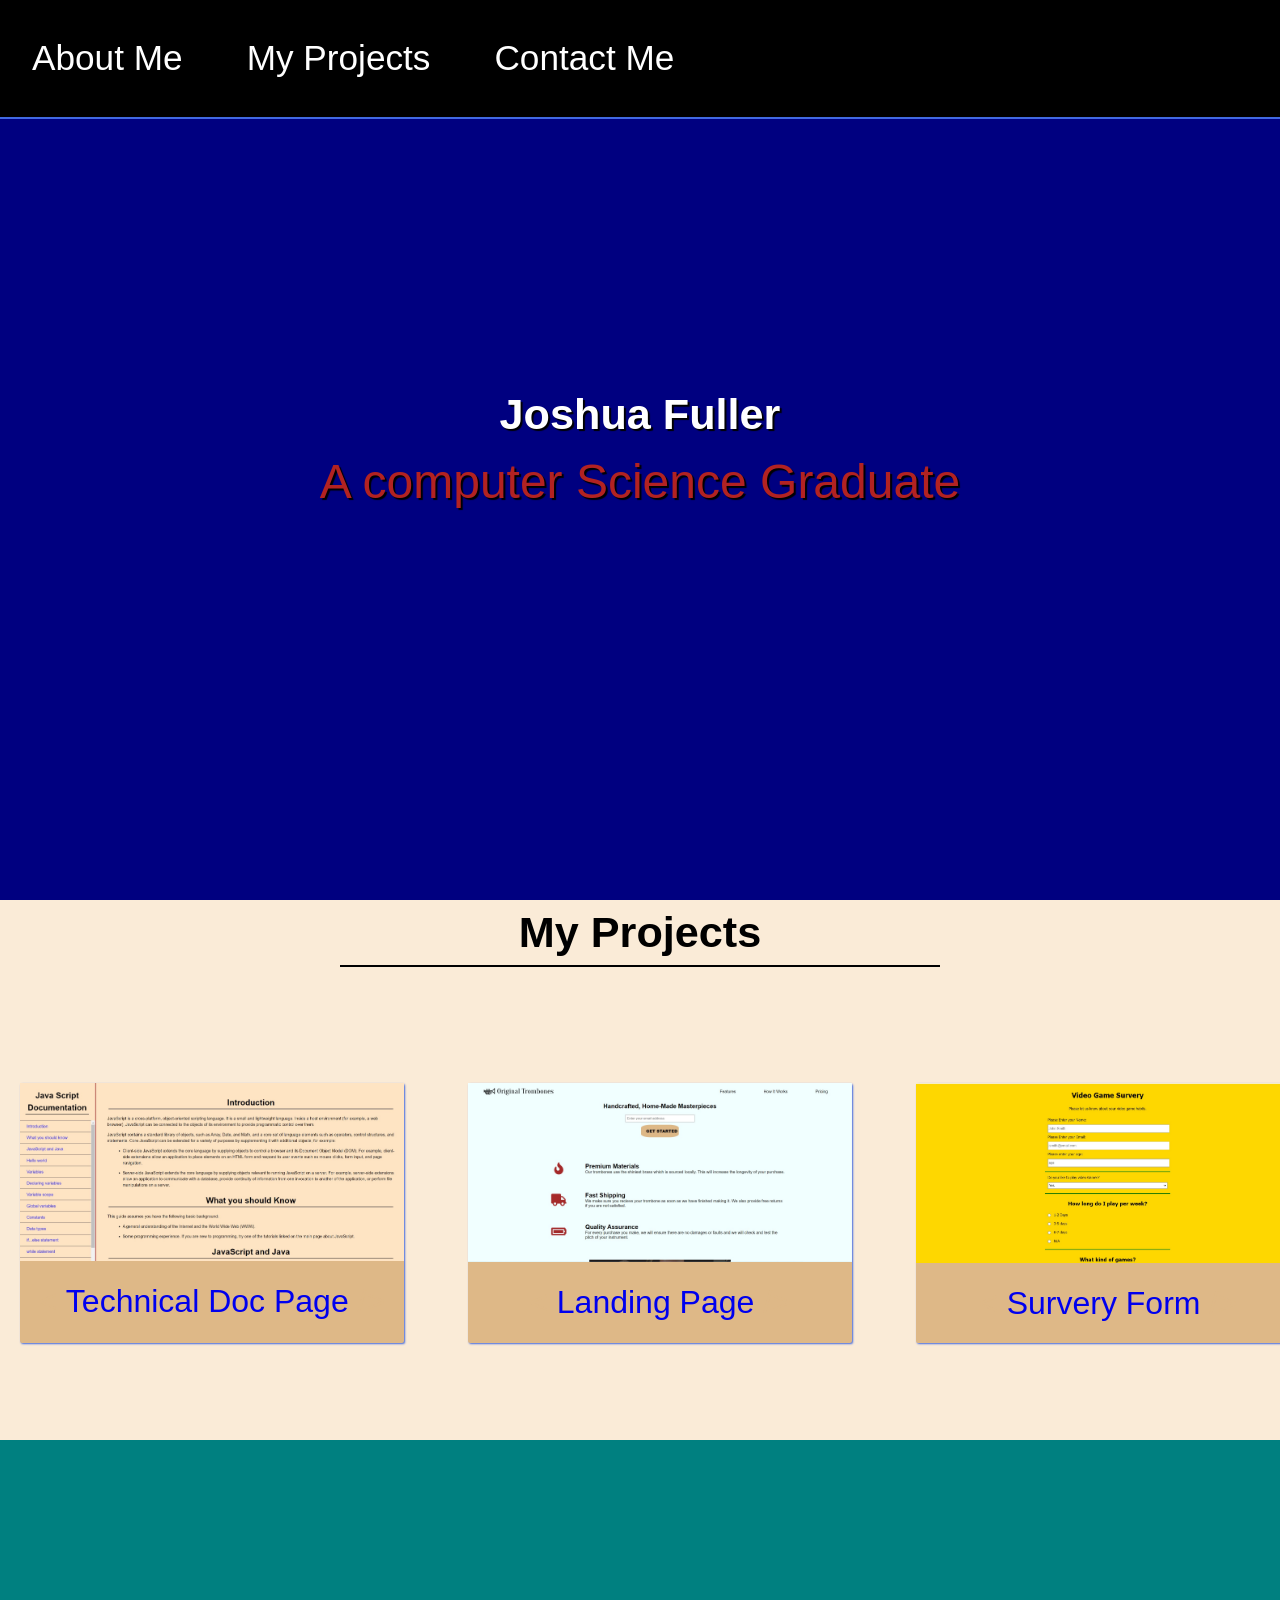
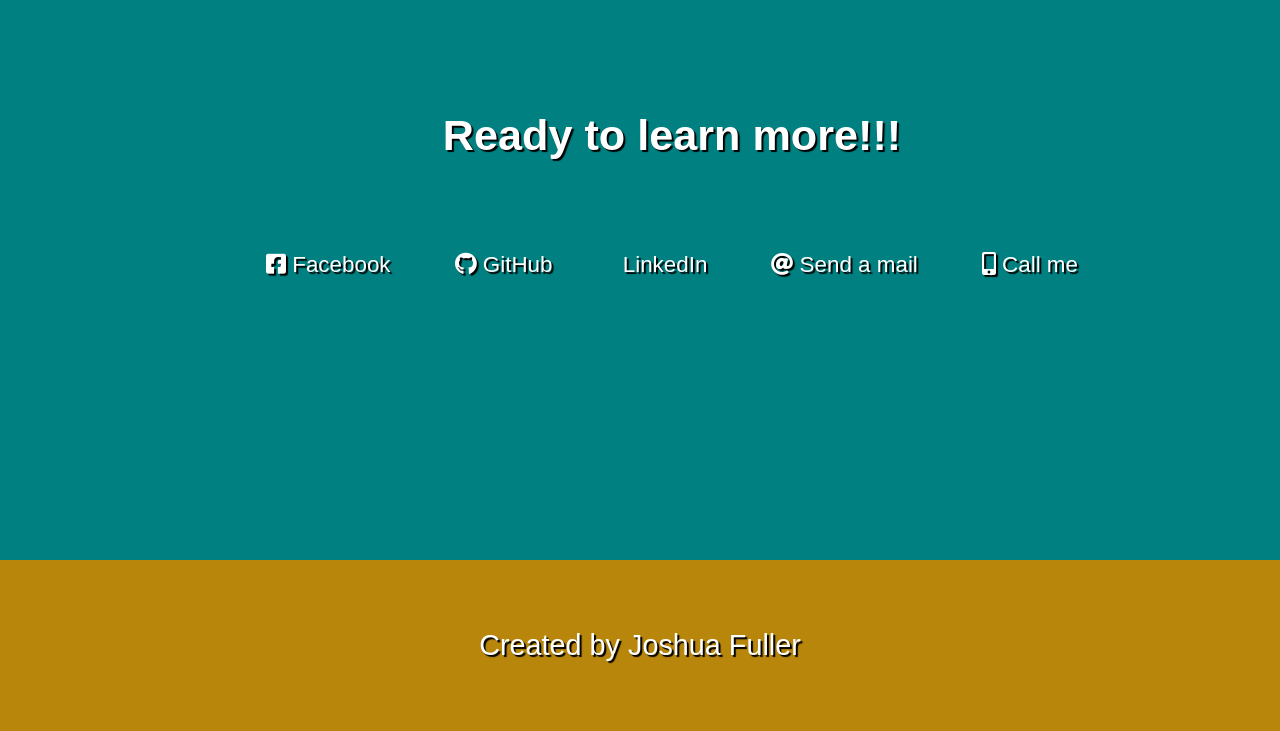
<file: index.html>
<!DOCTYPE html>

<html lang="en">
    <head>
        <meta charset="UTF-8">
        <meta name="viewport" content="width=device-width, initial-scale=1.0">
        <link rel="stylesheet" href="styles.css">
        <link
      rel="stylesheet"
      href="https://use.fontawesome.com/releases/v5.8.2/css/all.css"
      integrity="sha384-oS3vJWv+0UjzBfQzYUhtDYW+Pj2yciDJxpsK1OYPAYjqT085Qq/1cq5FLXAZQ7Ay"
      crossorigin="anonymous"
    />
    <link
      href="https://fonts.googleapis.com/css?family=Poppins:200i,300,400&display=swap"
      rel="stylesheet"
    />
    <link
      href="https://fonts.googleapis.com/css?family=Raleway:700&display=swap"
      rel="stylesheet"
    />
        <title>My Portfolio</title>
    </head>

    <body>

        <header>
        <!--START NAV-->

        <nav id="navbar" class="nav">
            <ul class="nav-list">
                <li>
                    <a href="#welcome">About Me</a>
                </li>
                <li>
                    <a href="#projects">My Projects</a>
                </li>
                <li>
                    <a href="#contact">Contact Me</a>
                </li>
            </ul>
        </nav>

        <!--END NAV-->
        </header>


        <section class="welcome-section" id="welcome">
            <h1>Joshua Fuller</h1>
            <p>A computer Science Graduate</p>
        </section> 

        <section class="projects-section" id="projects">
            <h2 class="projects-section-header">My Projects</h2>

            <div class="projects-grid">
                <a href="https://github.com/JoshCFuller/projects.git"
                target="_blank"
                class="project project-tile">
                <img class="project-image" src="Images\techdoc.jpg" alt="project">
                <p class="project-title">
                    <span class="code">&lt;</span>
                    Technical Doc Page
                    <span class="code">&#47;&gt;</span>
                </p>
                </a>

                <a href="https://github.com/JoshCFuller/projects.git"
                target="_blank"
                class="project project-tile">
                <img class="project-image" src="Images\landingpage.jpg" alt="project">
                <p class="project-title">
                    <span class="code">&lt;</span>
                    Landing Page
                    <span class="code">&#47;&gt;</span>
                </p>
                </a>

                <a href="https://github.com/JoshCFuller/projects.git"
                target="_blank"
                class="project project-tile">
                <img class="project-image" src="Images\survery-form.jpg" alt="project">
                <p class="project-title">
                    <span class="code">&lt;</span>
                    Survery Form
                    <span class="code">&#47;&gt;</span>
                </p>
                </a>

            </div>
        </section>

        <section id="contact" class="contact-section">
            <div class="contact-section-header">
              <h2>Ready to learn more!!!</h2>
              <p></p>
            </div>
            <div class="contact-links">
              <a
                href="https://facebook.com/freecodecamp"
                target="_blank"
                class="btn contact-details"
                ><i class="fab fa-facebook-square"></i> Facebook</a
              >
              <a
                id="profile-link"
                href="https://github.com/freecodecamp"
                target="_blank"
                class="btn contact-details"
                ><i class="fab fa-github"></i> GitHub</a
              >
              <a
                href="https://twitter.com/freecodecamp"
                target="_blank"
                class="btn contact-details"
                ><i class="fab fa-linkedIn"></i> LinkedIn</a
              >
              <a href="/cdn-cgi/l/email-protection#a4c1dcc5c9d4c8c1e4c1dcc5c9d4c8c18ac7cbc9" class="btn contact-details"><i class="fas fa-at"></i> Send a mail</a
              >
              <a href="tel:555-555-5555" class="btn contact-details"
                ><i class="fas fa-mobile-alt"></i> Call me</a
              >
            </div>
          </section>

          <footer>
            <p>
               Created by Joshua Fuller 
            </p>
          </footer>

    </body>
</html>
</file>
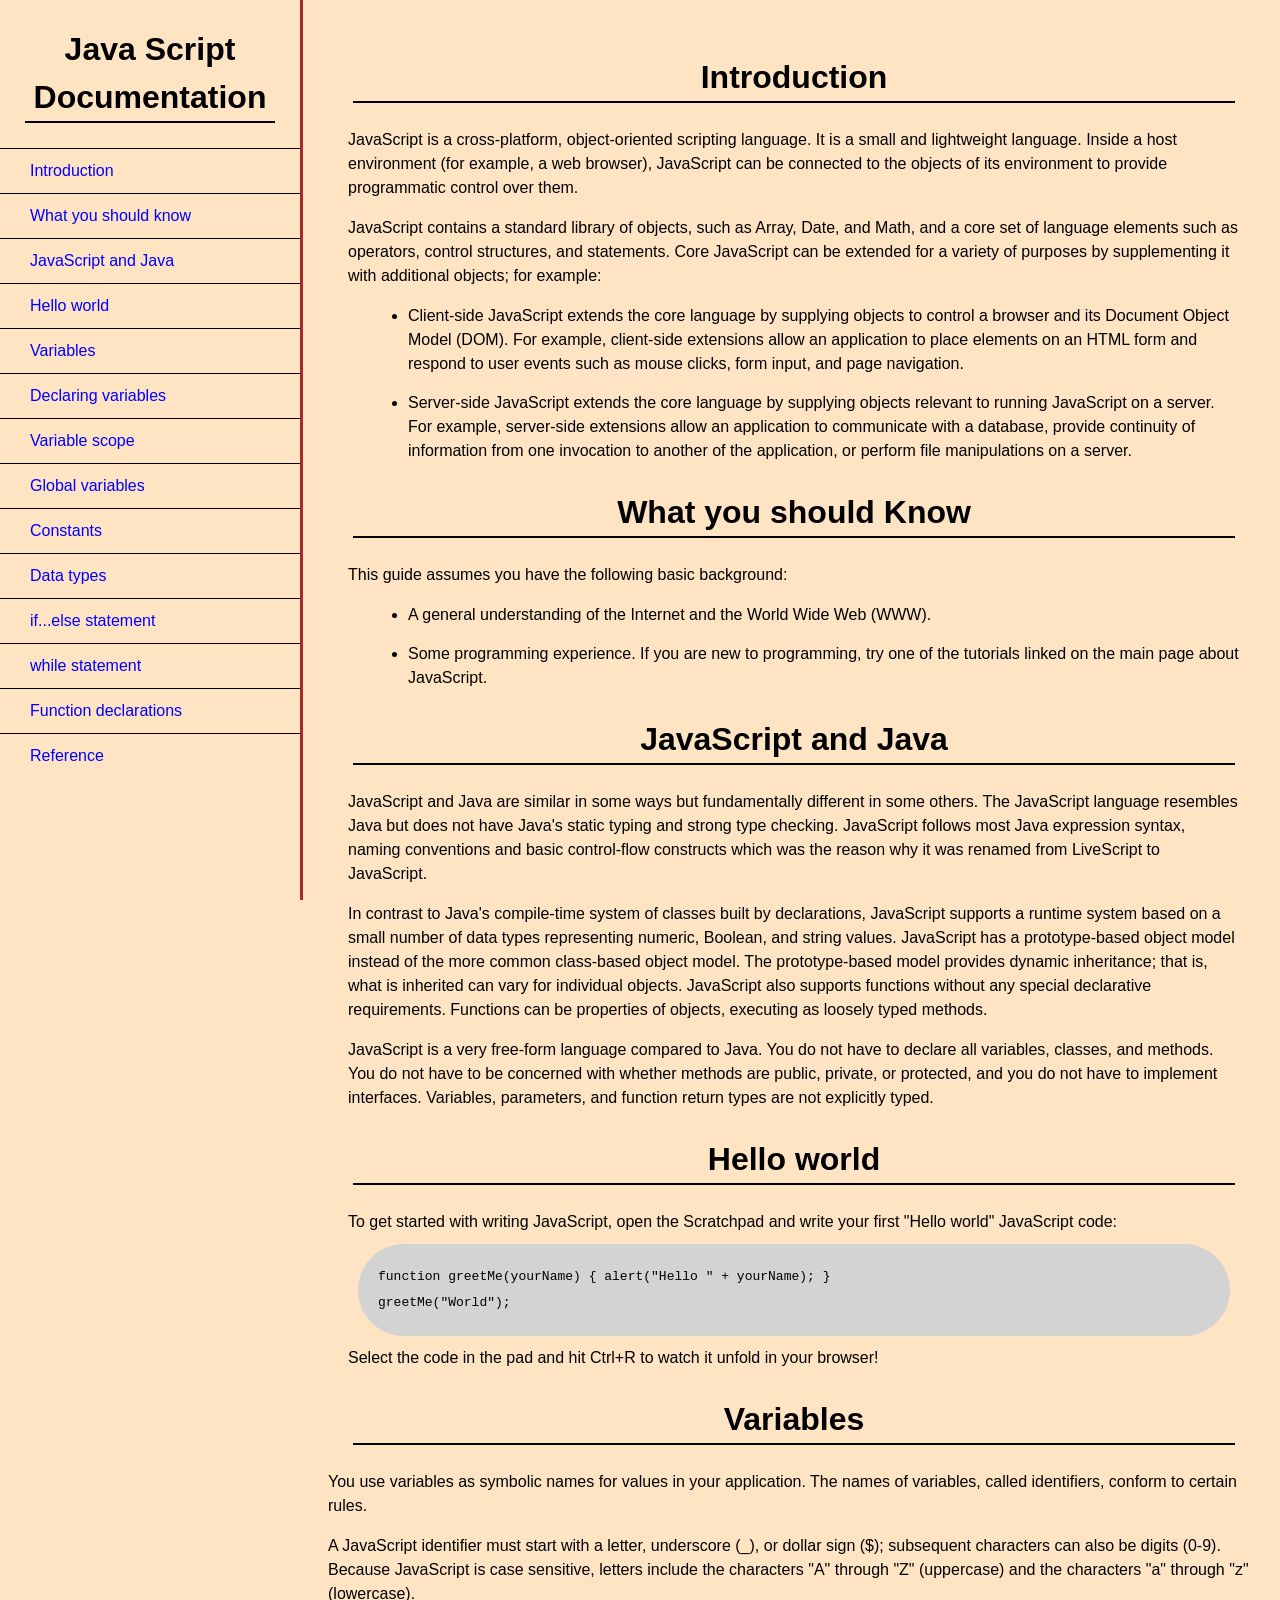
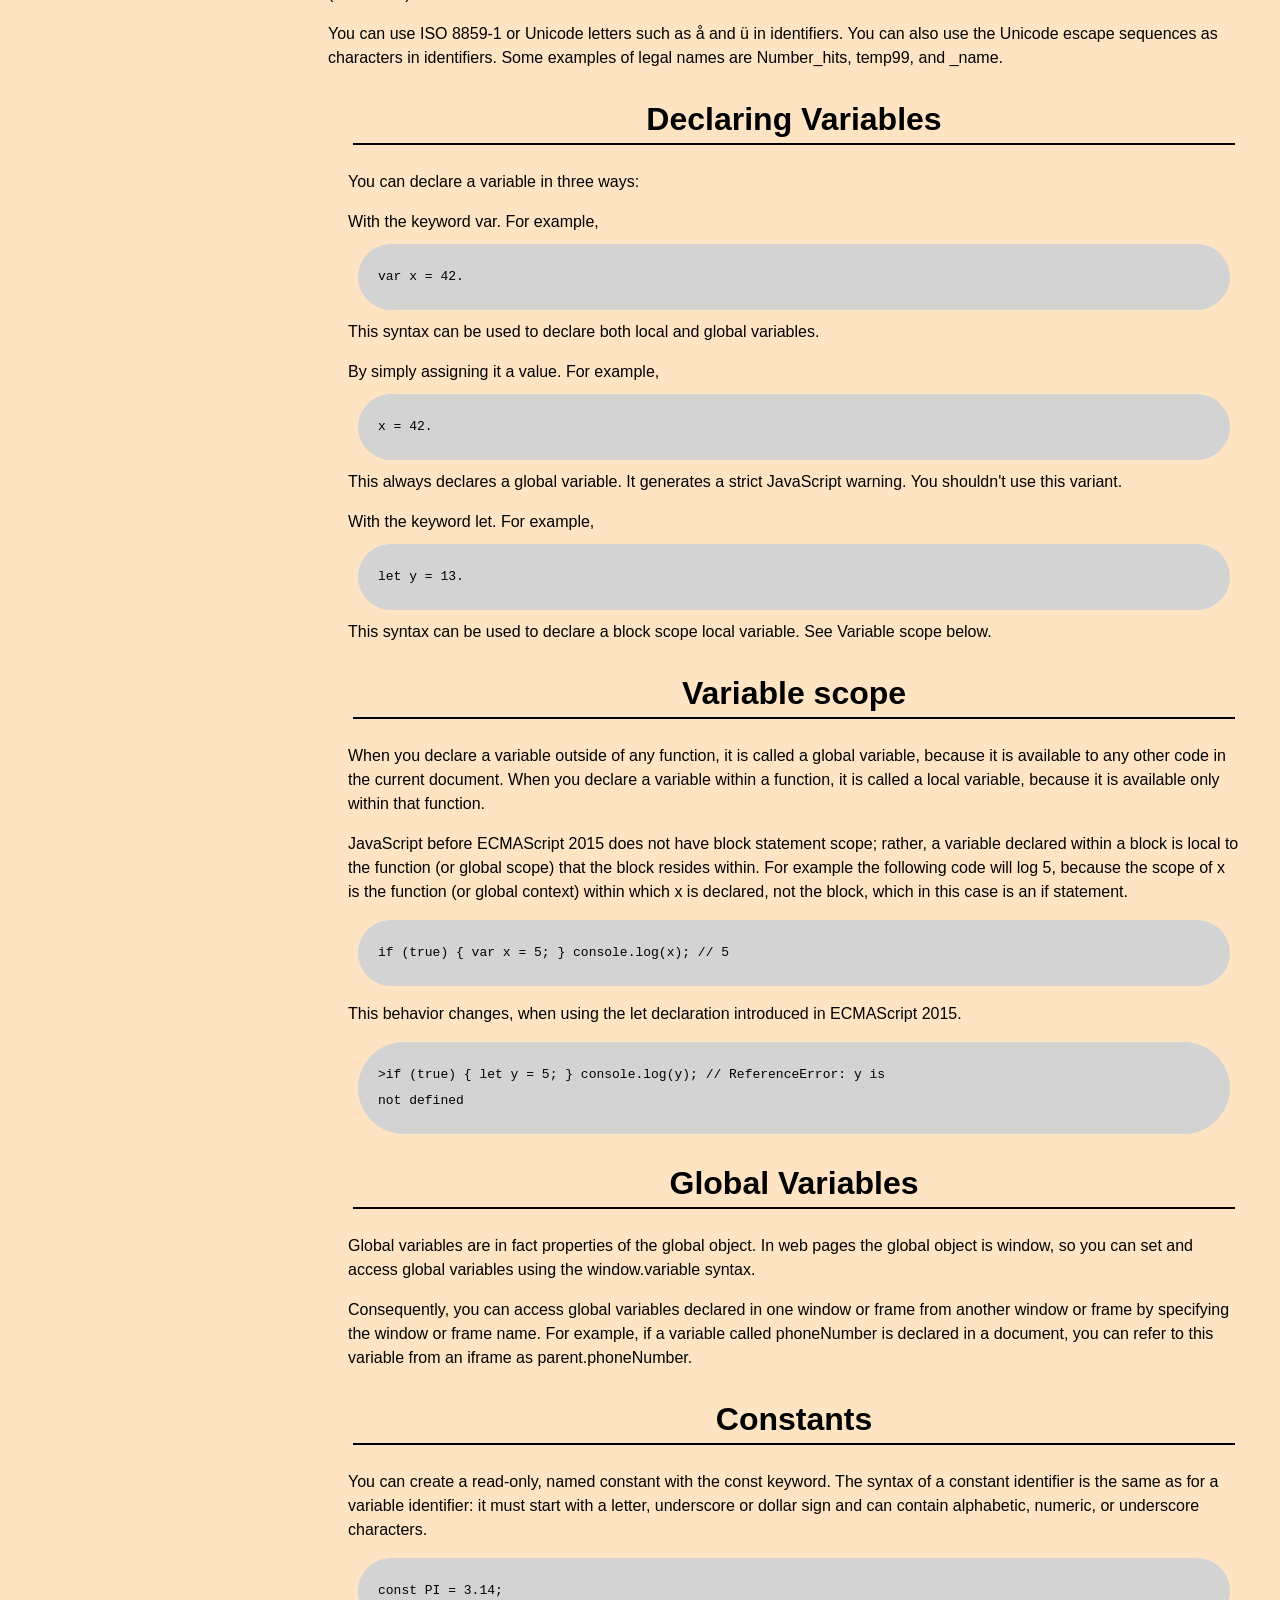
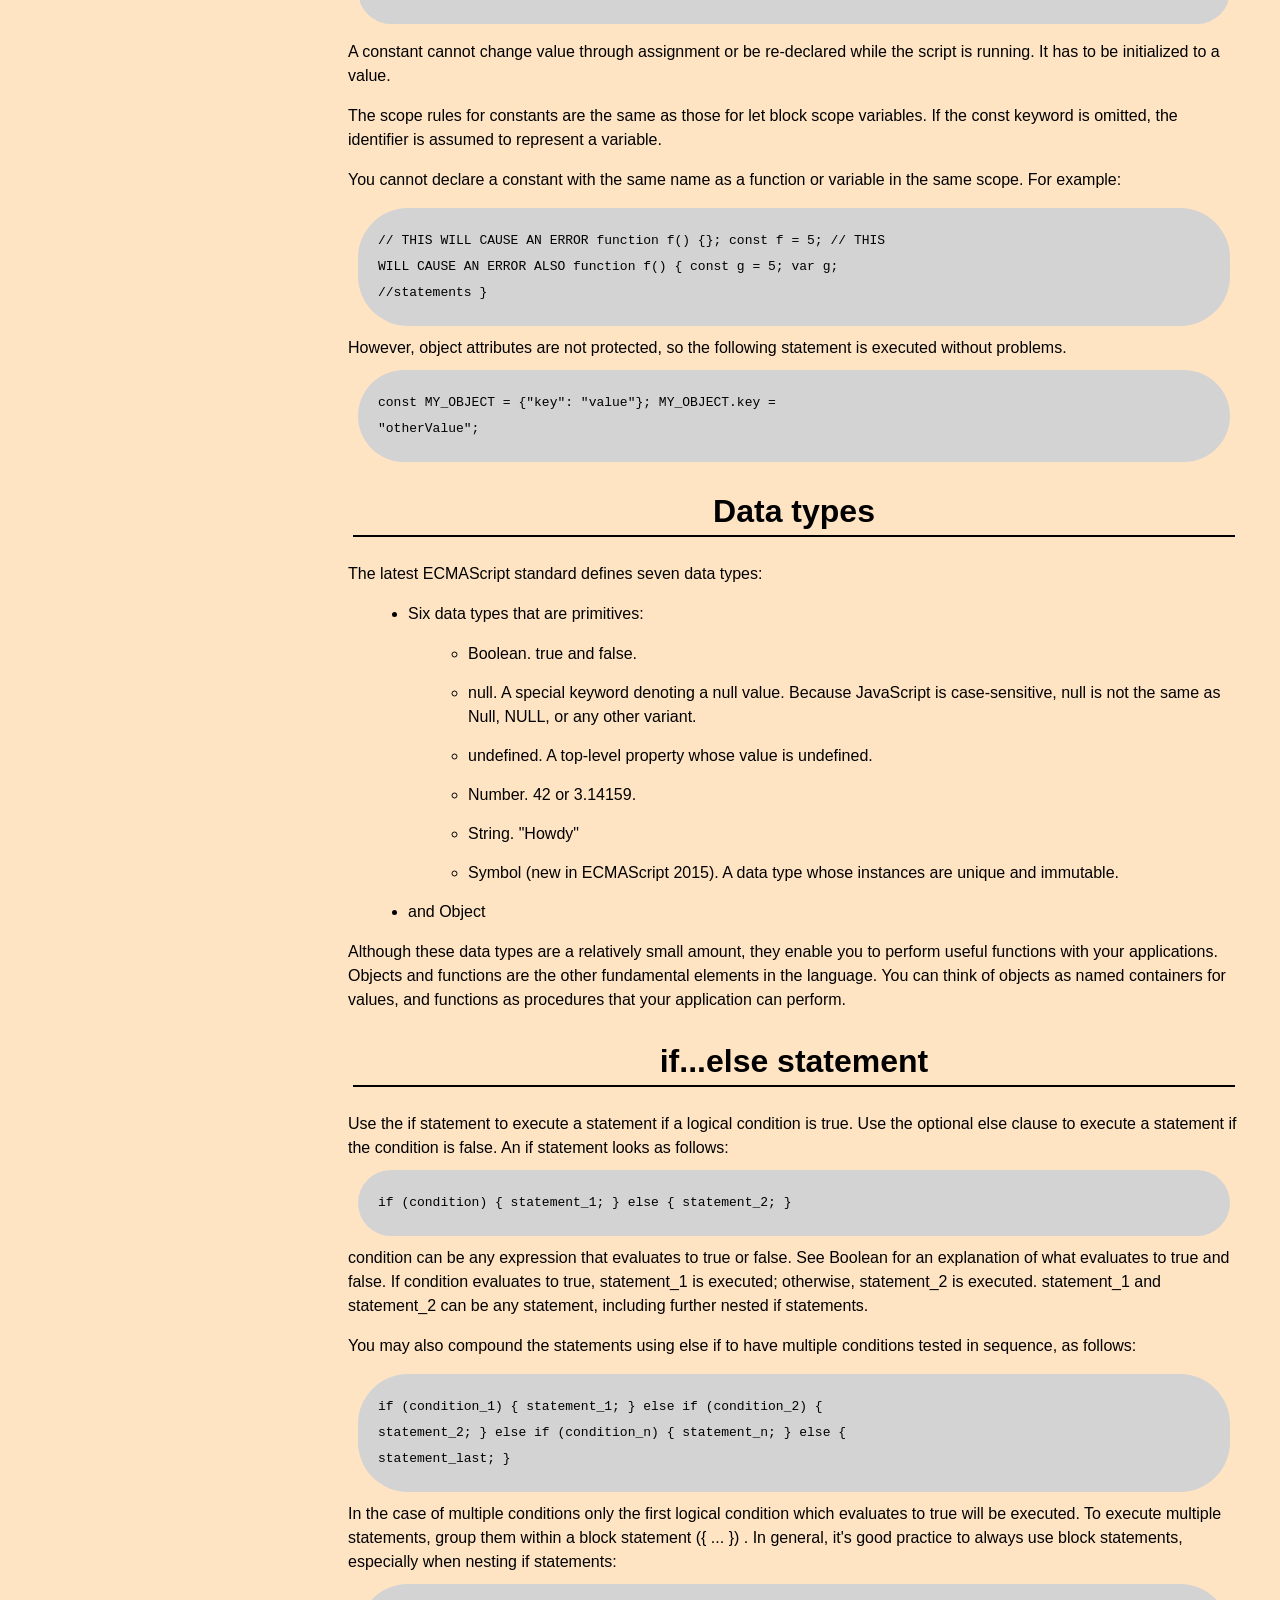
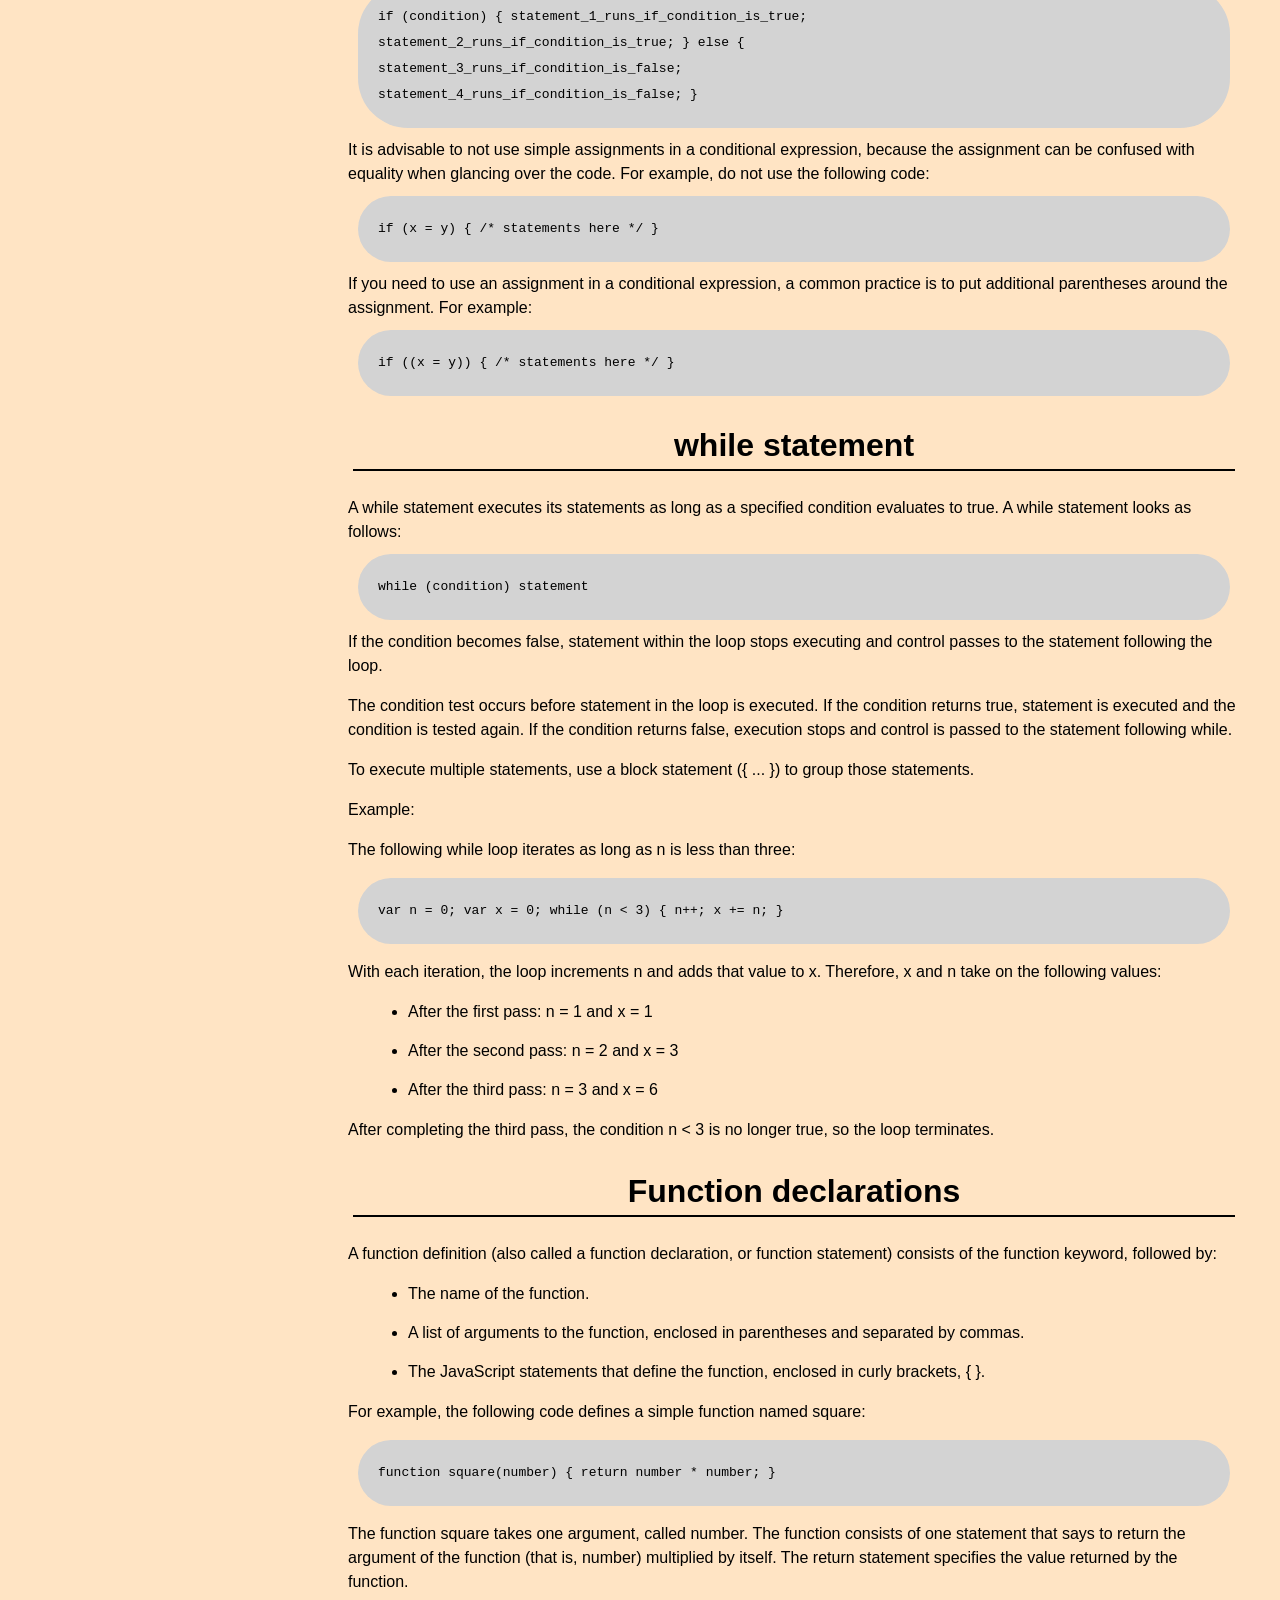
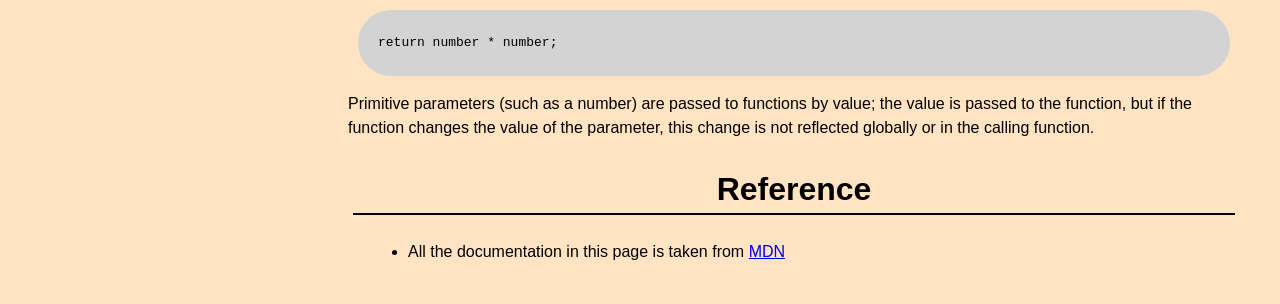
<file: JS_doc_page.html>
<!DOCTYPE html>
<html lang="en">

    <head>
        <meta charset="UTF-8">
        <meta name="viewport" content="width=device-width, initial-scale=1.0">
        <link rel="stylesheet" href="stylesjs.css">
        <title>Technical Doc Page</title>
    </head>

    <body>
        <nav id="navbar">
            <header>Java Script Documentation</header>
            <ul>
                <li><a class="nav-link" href="#Introduction">Introduction</a></li>
                <li>
                  <a class="nav-link" href="#What_you_should_know"
                    >What you should know</a
                  >
                </li>
                <li>
                  <a class="nav-link" href="#JavaScript_and_Java"
                    >JavaScript and Java</a
                  >
                </li>
                <li><a class="nav-link" href="#Hello_world">Hello world</a></li>
                <li><a class="nav-link" href="#Variables">Variables</a></li>
                <li>
                  <a class="nav-link" href="#Declaring_variables"
                    >Declaring variables</a
                  >
                </li>
                <li><a class="nav-link" href="#Variable_scope">Variable scope</a></li>
                <li>
                  <a class="nav-link" href="#Global_variables">Global variables</a>
                </li>
                <li><a class="nav-link" href="#Constants">Constants</a></li>
                <li><a class="nav-link" href="#Data_types">Data types</a></li>
                <li>
                  <a class="nav-link" href="#if...else_statement"
                    >if...else statement</a
                  >
                </li>
                <li><a class="nav-link" href="#while_statement">while statement</a></li>
                <li>
                  <a class="nav-link" href="#Function_declarations"
                    >Function declarations</a
                  >
                </li>
                <li><a class="nav-link" href="#Reference">Reference</a></li>
              </ul>
        </nav>

        <main id="main-doc">
            <section class="main-section" id="Introduction">
                <header>Introduction</header>
                <article>
                    <p>
                        JavaScript is a cross-platform, object-oriented scripting language.
                        It is a small and lightweight language. Inside a host environment
                        (for example, a web browser), JavaScript can be connected to the
                        objects of its environment to provide programmatic control over
                        them. 
                    </p>
                        
                    <p>
                        JavaScript contains a standard library of objects, such as Array,
                        Date, and Math, and a core set of language elements such as
                        operators, control structures, and statements. Core JavaScript can
                        be extended for a variety of purposes by supplementing it with
                        additional objects; for example:
                    </p>

                    <ul>
                        <li>
                            Client-side JavaScript extends the core language by supplying
                            objects to control a browser and its Document Object Model (DOM).
                            For example, client-side extensions allow an application to place
                            elements on an HTML form and respond to user events such as mouse
                            clicks, form input, and page navigation.
                        </li>
                        <li>
                            Server-side JavaScript extends the core language by supplying
                            objects relevant to running JavaScript on a server. For example,
                            server-side extensions allow an application to communicate with a
                            database, provide continuity of information from one invocation to
                            another of the application, or perform file manipulations on a
                            server.
                        </li>
                    </ul>
                </article>
            </section>

            <section class="main-section" id="What_you_should_know">
                <header>What you should Know</header>
                <article>
                    <p>
                        This guide assumes you have the following basic background: 
                    </p>

                    <ul>
                        <li>
                            A general understanding of the Internet and the World Wide Web
                            (WWW).
                        </li>
                        <li>
                            Some programming experience. If you are new to programming, try
                            one of the tutorials linked on the main page about JavaScript.
                        </li>
                    </ul>
                </article>
            </section>
            <section class="main-section" id="JavaScript_and_Java">
                <header>JavaScript and Java</header>
                <article>
                <p>
                    JavaScript and Java are similar in some ways but fundamentally
                    different in some others. The JavaScript language resembles Java but
                    does not have Java's static typing and strong type checking.
                    JavaScript follows most Java expression syntax, naming conventions
                    and basic control-flow constructs which was the reason why it was
                    renamed from LiveScript to JavaScript.
                </p>

                <p>
                    In contrast to Java's compile-time system of classes built by
                    declarations, JavaScript supports a runtime system based on a small
                    number of data types representing numeric, Boolean, and string
                    values. JavaScript has a prototype-based object model instead of the
                    more common class-based object model. The prototype-based model
                    provides dynamic inheritance; that is, what is inherited can vary
                    for individual objects. JavaScript also supports functions without
                    any special declarative requirements. Functions can be properties of
                    objects, executing as loosely typed methods.
                </p>

                <p>
                    JavaScript is a very free-form language compared to Java. You do not
                    have to declare all variables, classes, and methods. You do not have
                    to be concerned with whether methods are public, private, or
                    protected, and you do not have to implement interfaces. Variables,
                    parameters, and function return types are not explicitly typed.
                </p>
                </article>
            </section>

            <section class="main-section" id="Hello_world">
                <header>Hello world</header>
                <article>
                    To get started with writing JavaScript, open the Scratchpad and write
                    your first "Hello world" JavaScript code:

                    <code
                    >function greetMe(yourName) { alert("Hello " + yourName); }
                    greetMe("World");
                    </code>

                    Select the code in the pad and hit Ctrl+R to watch it unfold in your
                    browser!
                </article>
            </section>

            <section class="main-section" id="Variables">
                <header>Variables</header>
                <p>
                    You use variables as symbolic names for values in your application.
                    The names of variables, called identifiers, conform to certain rules.
                  </p>

                  <p>
                    A JavaScript identifier must start with a letter, underscore (_), or
                    dollar sign ($); subsequent characters can also be digits (0-9).
                    Because JavaScript is case sensitive, letters include the characters
                    "A" through "Z" (uppercase) and the characters "a" through "z"
                    (lowercase).
                  </p>

                  <p>
                    You can use ISO 8859-1 or Unicode letters such as å and ü in
                    identifiers. You can also use the Unicode escape sequences as
                    characters in identifiers. Some examples of legal names are
                    Number_hits, temp99, and _name.
                  </p>
            </section>

            <section class="main-section" id="Declaring_variables">
                <header>Declaring Variables</header>
                <article>
                    You can declare a variable in three ways:
                    <p>
                      With the keyword var. For example, <code>var x = 42.</code> This
                      syntax can be used to declare both local and global variables.
                    </p>
                    <p>
                      By simply assigning it a value. For example,
                      <code>x = 42.</code> This always declares a global variable. It
                      generates a strict JavaScript warning. You shouldn't use this
                      variant.
                    </p>
                    <p>
                      With the keyword let. For example,<code> let y = 13.</code> This
                      syntax can be used to declare a block scope local variable. See
                      Variable scope below.
                    </p>
                  </article>
            </section>

            <section class="main-section" id="Variable_scope">
                <header>Variable scope</header>
                <article>
                    <p>
                        When you declare a variable outside of any function, it is called a
                        global variable, because it is available to any other code in the
                        current document. When you declare a variable within a function, it
                        is called a local variable, because it is available only within that
                        function.
                      </p>
            
                      <p>
                        JavaScript before ECMAScript 2015 does not have block statement
                        scope; rather, a variable declared within a block is local to the
                        function (or global scope) that the block resides within. For
                        example the following code will log 5, because the scope of x is the
                        function (or global context) within which x is declared, not the
                        block, which in this case is an if statement.
                      </p>
                      <code>if (true) { var x = 5; } console.log(x); // 5</code>
                      <p>
                        This behavior changes, when using the let declaration introduced in
                        ECMAScript 2015.
                      </p>
                      <code>>if (true) { let y = 5; } console.log(y); // ReferenceError: y is
                        not defined</code>
                </article>
            </section>

            <section class="main-section" id="Global_variables">
                <header>Global Variables</header>
                <article>
                    <p>
                        Global variables are in fact properties of the global object. In web
                        pages the global object is window, so you can set and access global
                        variables using the window.variable syntax.
                    </p>
            
                    <p>
                        Consequently, you can access global variables declared in one window
                        or frame from another window or frame by specifying the window or
                        frame name. For example, if a variable called phoneNumber is
                        declared in a document, you can refer to this variable from an
                        iframe as parent.phoneNumber.
                    </p>
                </article>
            </section>

            <section class="main-section" id="Constants">
                <header>Constants</header>
                <article>
                    <p>
                        You can create a read-only, named constant with the const keyword.
                        The syntax of a constant identifier is the same as for a variable
                        identifier: it must start with a letter, underscore or dollar sign
                        and can contain alphabetic, numeric, or underscore characters.
                      </p>
            
                      <code>const PI = 3.14;</code>
                      <p>
                        A constant cannot change value through assignment or be re-declared
                        while the script is running. It has to be initialized to a value.
                      </p>
            
                      <p>
                        The scope rules for constants are the same as those for let block
                        scope variables. If the const keyword is omitted, the identifier is
                        assumed to represent a variable.
                      </p>
            
                      <p>
                        You cannot declare a constant with the same name as a function or
                        variable in the same scope. For example:
                      </p>
            
                      <code>// THIS WILL CAUSE AN ERROR function f() {}; const f = 5; // THIS
                        WILL CAUSE AN ERROR ALSO function f() { const g = 5; var g;
                        //statements }</code
                      >
                      However, object attributes are not protected, so the following
                      statement is executed without problems.
                      <code>const MY_OBJECT = {"key": "value"}; MY_OBJECT.key =
                        "otherValue";</code> 
                </article>
            </section>

            <section class="main-section" id="Data_types">
                <header>Data types</header>
                <article>
                    <p>The latest ECMAScript standard defines seven data types:</p>

                    <ul>
                        <li>
                          <p>Six data types that are primitives:</p>
                          <ul>
                            <li>Boolean. true and false.</li>
                            <li>
                              null. A special keyword denoting a null value. Because
                              JavaScript is case-sensitive, null is not the same as Null,
                              NULL, or any other variant.
                            </li>
                            <li>
                              undefined. A top-level property whose value is undefined.
                            </li>
                            <li>Number. 42 or 3.14159.</li>
                            <li>String. "Howdy"</li>
                            <li>
                              Symbol (new in ECMAScript 2015). A data type whose instances
                              are unique and immutable.
                            </li>
                          </ul>
                        </li>
            
                        <li>and Object</li>
                    </ul>

                    Although these data types are a relatively small amount, they enable
                    you to perform useful functions with your applications. Objects and
                    functions are the other fundamental elements in the language. You can
                    think of objects as named containers for values, and functions as
                    procedures that your application can perform.
                </article>
            </section>

            <section class="main-section" id="if...else_statement">
                <header>if...else statement</header>
                <article>
                  Use the if statement to execute a statement if a logical condition is
                  true. Use the optional else clause to execute a statement if the
                  condition is false. An if statement looks as follows:
        
                  <code>if (condition) { statement_1; } else { statement_2; }</code>
                  condition can be any expression that evaluates to true or false. See
                  Boolean for an explanation of what evaluates to true and false. If
                  condition evaluates to true, statement_1 is executed; otherwise,
                  statement_2 is executed. statement_1 and statement_2 can be any
                  statement, including further nested if statements.
                  <p>
                    You may also compound the statements using else if to have multiple
                    conditions tested in sequence, as follows:
                  </p>
                  <code
                    >if (condition_1) { statement_1; } else if (condition_2) {
                    statement_2; } else if (condition_n) { statement_n; } else {
                    statement_last; }
                  </code>
                  In the case of multiple conditions only the first logical condition
                  which evaluates to true will be executed. To execute multiple
                  statements, group them within a block statement ({ ... }) . In
                  general, it's good practice to always use block statements, especially
                  when nesting if statements:
        
                  <code
                    >if (condition) { statement_1_runs_if_condition_is_true;
                    statement_2_runs_if_condition_is_true; } else {
                    statement_3_runs_if_condition_is_false;
                    statement_4_runs_if_condition_is_false; }</code
                  >
                  It is advisable to not use simple assignments in a conditional
                  expression, because the assignment can be confused with equality when
                  glancing over the code. For example, do not use the following code:
                  <code>if (x = y) { /* statements here */ }</code> If you need to use
                  an assignment in a conditional expression, a common practice is to put
                  additional parentheses around the assignment. For example:
        
                  <code>if ((x = y)) { /* statements here */ }</code>
                </article>
              </section>

              <section class="main-section" id="while_statement">
                <header>while statement</header>
                <article>
                  A while statement executes its statements as long as a specified
                  condition evaluates to true. A while statement looks as follows:
        
                  <code>while (condition) statement</code> If the condition becomes
                  false, statement within the loop stops executing and control passes to
                  the statement following the loop.
        
                  <p>
                    The condition test occurs before statement in the loop is executed.
                    If the condition returns true, statement is executed and the
                    condition is tested again. If the condition returns false, execution
                    stops and control is passed to the statement following while.
                  </p>
        
                  <p>
                    To execute multiple statements, use a block statement ({ ... }) to
                    group those statements.
                  </p>
        
                  Example:
        
                  <p>
                    The following while loop iterates as long as n is less than three:
                  </p>
        
                  <code>var n = 0; var x = 0; while (n &lt; 3) { n++; x += n; }</code>
                  <p>
                    With each iteration, the loop increments n and adds that value to x.
                    Therefore, x and n take on the following values:
                  </p>
        
                  <ul>
                    <li>After the first pass: n = 1 and x = 1</li>
                    <li>After the second pass: n = 2 and x = 3</li>
                    <li>After the third pass: n = 3 and x = 6</li>
                  </ul>
                  <p>
                    After completing the third pass, the condition n &lt; 3 is no longer
                    true, so the loop terminates.
                  </p>
                </article>
              </section>

              <section class="main-section" id="Function_declarations">
                <header>Function declarations</header>
                <article>
                  A function definition (also called a function declaration, or function
                  statement) consists of the function keyword, followed by:
        
                  <ul>
                    <li>The name of the function.</li>
                    <li>
                      A list of arguments to the function, enclosed in parentheses and
                      separated by commas.
                    </li>
                    <li>
                      The JavaScript statements that define the function, enclosed in
                      curly brackets, { }.
                    </li>
                  </ul>
                  <p>
                    For example, the following code defines a simple function named
                    square:
                  </p>
        
                  <code>function square(number) { return number * number; }</code>
                  <p>
                    The function square takes one argument, called number. The function
                    consists of one statement that says to return the argument of the
                    function (that is, number) multiplied by itself. The return
                    statement specifies the value returned by the function.
                  </p>
                  <code>return number * number;</code>
                  <p>
                    Primitive parameters (such as a number) are passed to functions by
                    value; the value is passed to the function, but if the function
                    changes the value of the parameter, this change is not reflected
                    globally or in the calling function.
                  </p>
                </article>
              </section>

              <section class="main-section" id="Reference">
                <header>Reference</header>
                <article>
                  <ul>
                    <li>
                      All the documentation in this page is taken from
                      <a
                        href="https://developer.mozilla.org/en-US/docs/Web/JavaScript/Guide"
                        target="_blank"
                        >MDN</a
                      >
                    </li>
                  </ul>
                </article>
              </section>
        </main>
    </body>
</html>
</file>
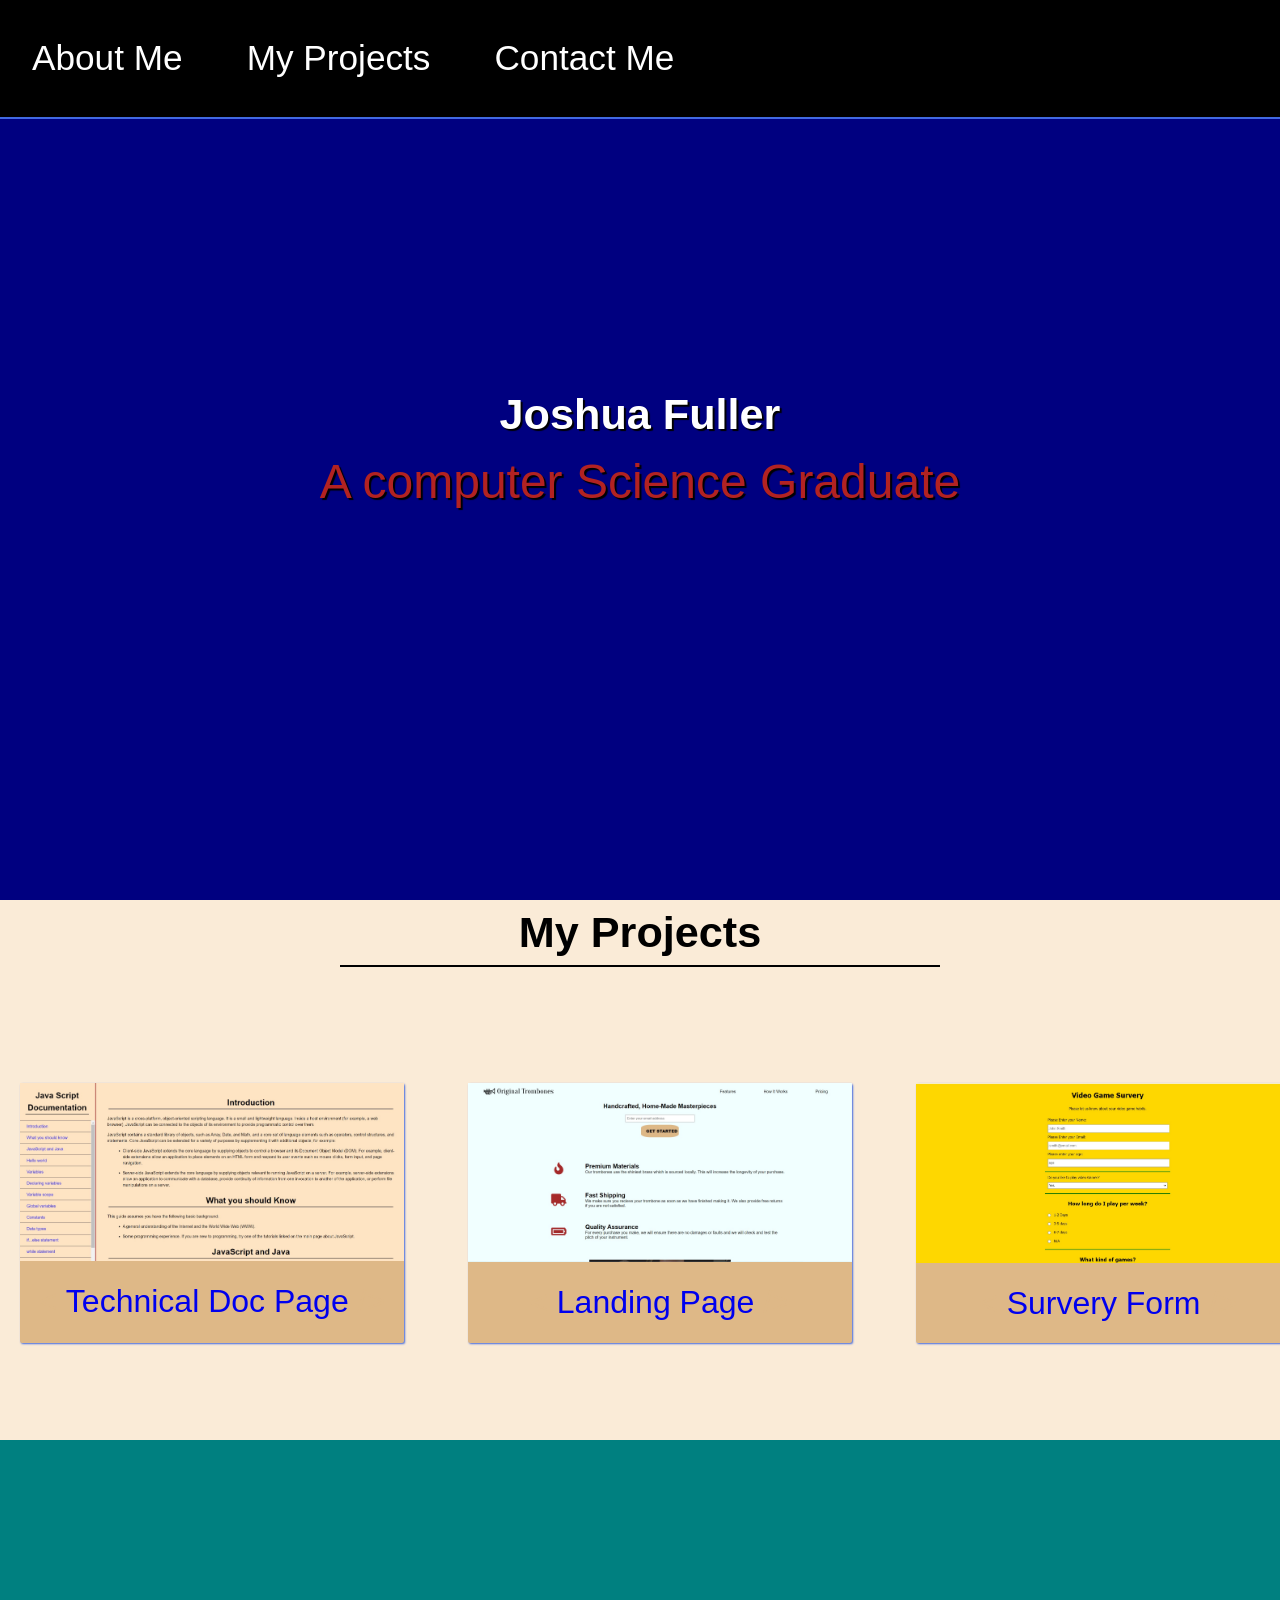
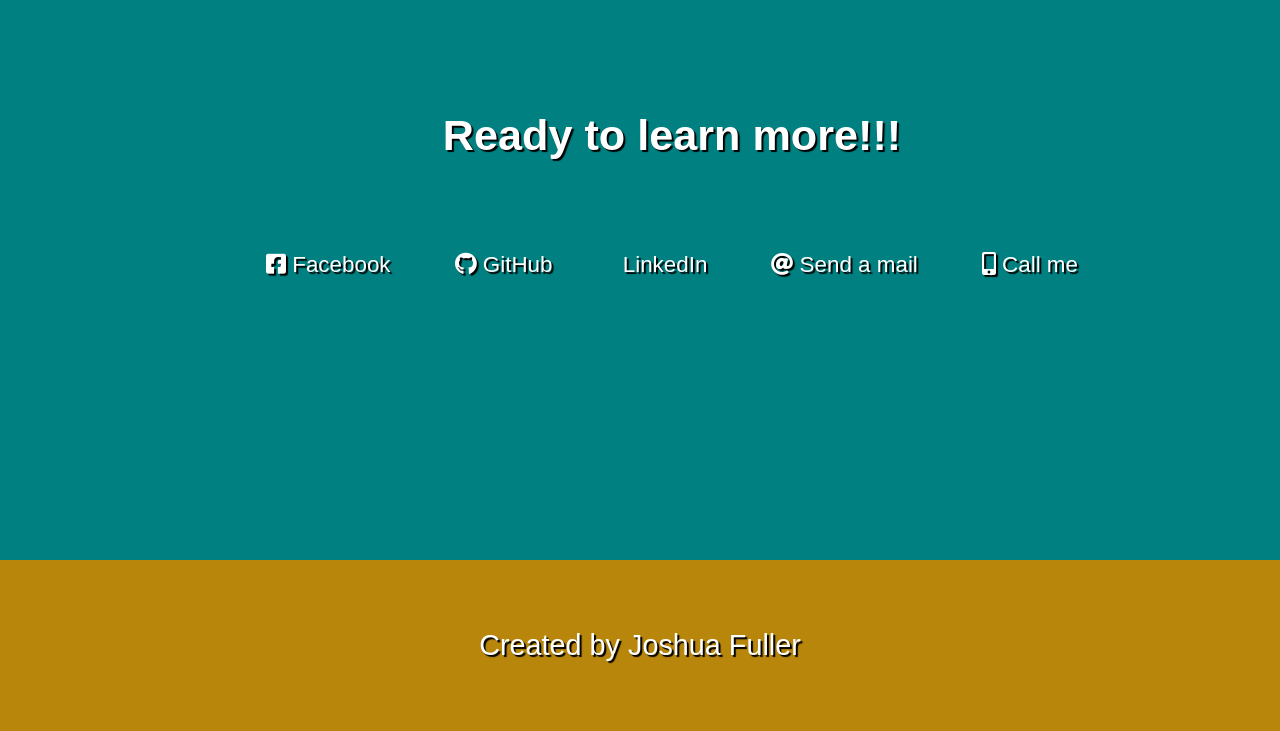
<file: myportfolio.html>
<!DOCTYPE html>

<html lang="en">
    <head>
        <meta charset="UTF-8">
        <meta name="viewport" content="width=device-width, initial-scale=1.0">
        <link rel="stylesheet" href="styles.css">
        <link
      rel="stylesheet"
      href="https://use.fontawesome.com/releases/v5.8.2/css/all.css"
      integrity="sha384-oS3vJWv+0UjzBfQzYUhtDYW+Pj2yciDJxpsK1OYPAYjqT085Qq/1cq5FLXAZQ7Ay"
      crossorigin="anonymous"
    />
    <link
      href="https://fonts.googleapis.com/css?family=Poppins:200i,300,400&display=swap"
      rel="stylesheet"
    />
    <link
      href="https://fonts.googleapis.com/css?family=Raleway:700&display=swap"
      rel="stylesheet"
    />
        <title>My Portfolio</title>
    </head>

    <body>

        <header>
        <!--START NAV-->

        <nav id="navbar" class="nav">
            <ul class="nav-list">
                <li>
                    <a href="#welcome">About Me</a>
                </li>
                <li>
                    <a href="#projects">My Projects</a>
                </li>
                <li>
                    <a href="#contact">Contact Me</a>
                </li>
            </ul>
        </nav>

        <!--END NAV-->
        </header>


        <section class="welcome-section" id="welcome">
            <h1>Joshua Fuller</h1>
            <p>A computer Science Graduate</p>
        </section> 

        <section class="projects-section" id="projects">
            <h2 class="projects-section-header">My Projects</h2>

            <div class="projects-grid">
                <a href="https://github.com/JoshCFuller/projects.git"
                target="_blank"
                class="project project-tile">
                <img class="project-image" src="Images\techdoc.jpg" alt="project">
                <p class="project-title">
                    <span class="code">&lt;</span>
                    Technical Doc Page
                    <span class="code">&#47;&gt;</span>
                </p>
                </a>

                <a href="https://github.com/JoshCFuller/projects.git"
                target="_blank"
                class="project project-tile">
                <img class="project-image" src="Images\landingpage.jpg" alt="project">
                <p class="project-title">
                    <span class="code">&lt;</span>
                    Landing Page
                    <span class="code">&#47;&gt;</span>
                </p>
                </a>

                <a href="https://github.com/JoshCFuller/projects.git"
                target="_blank"
                class="project project-tile">
                <img class="project-image" src="Images\survery-form.jpg" alt="project">
                <p class="project-title">
                    <span class="code">&lt;</span>
                    Survery Form
                    <span class="code">&#47;&gt;</span>
                </p>
                </a>

            </div>
        </section>

        <section id="contact" class="contact-section">
            <div class="contact-section-header">
              <h2>Ready to learn more!!!</h2>
              <p></p>
            </div>
            <div class="contact-links">
              <a
                href="https://facebook.com/freecodecamp"
                target="_blank"
                class="btn contact-details"
                ><i class="fab fa-facebook-square"></i> Facebook</a
              >
              <a
                id="profile-link"
                href="https://github.com/freecodecamp"
                target="_blank"
                class="btn contact-details"
                ><i class="fab fa-github"></i> GitHub</a
              >
              <a
                href="https://twitter.com/freecodecamp"
                target="_blank"
                class="btn contact-details"
                ><i class="fab fa-linkedIn"></i> LinkedIn</a
              >
              <a href="/cdn-cgi/l/email-protection#a4c1dcc5c9d4c8c1e4c1dcc5c9d4c8c18ac7cbc9" class="btn contact-details"><i class="fas fa-at"></i> Send a mail</a
              >
              <a href="tel:555-555-5555" class="btn contact-details"
                ><i class="fas fa-mobile-alt"></i> Call me</a
              >
            </div>
          </section>

          <footer>
            <p>
               Created by Joshua Fuller 
            </p>
          </footer>

    </body>
</html>
</file>
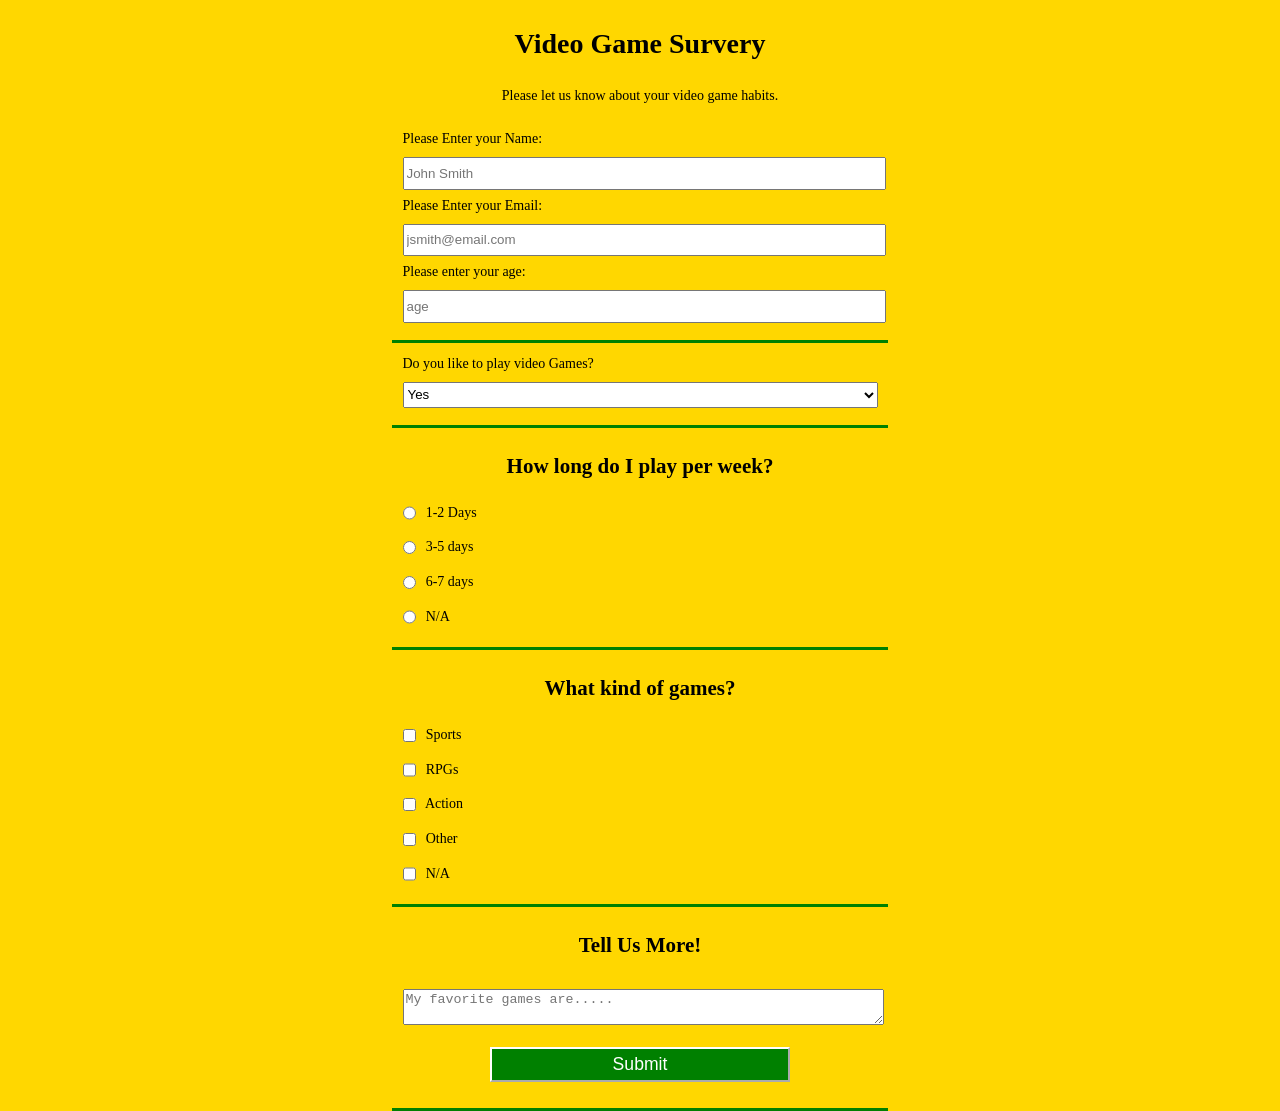
<file: survery_form.html>
<!DOCTYPE html>
<html lang="en">
  <head>
    <meta charset="UTF-8">
    <title>Title</title>
    <link rel="stylesheet" href="styles-sf.css">
    </head>
  <body>
    <h1 id="title">Video Game Survery</h1>
    <p id="description">Please let us know about your video game habits.</p>

    <form id="survey-form">
      <fieldset>
      <label id="name-label" for:"name">Please Enter your Name: <input id="name" type="text" placeholder="John Smith" required/></label>
      <label id="email-label" for:"email">Please Enter your Email: <input id="email" type="email" placeholder="jsmith@email.com" required /></label>
      <label id="number-label" for="number">Please enter your age: <input id="number" type="number" min="18" max="99" placeholder="age" /></label>
      </fieldset>

      <fieldset>
        <label>Do you like to play video Games?
        <select id="dropdown">
          <option>Yes</option>
          <option>No</option>
          </select>
          </label>
          </fieldset>

          <fieldset>
        <h2>How long do I play per week?</h2>
        <label><input type="radio" name="play" class="inline" value="1"></input> 1-2 Days<label/>
        <label><input type="radio" name="play" class="inline" value="2"></input> 3-5 days<label/>
        <label><input type="radio" name="play" class="inline" value="3"></input> 6-7 days<label/>
        <label><input type="radio" name="play" class="inline" value="4"></input> N/A<label/>
          </fieldset>

          <fieldset>
            <h2>What kind of games?</h2>
            <label><input type="checkbox" value="5" class="inline"/> Sports</label>
            <label><input type="checkbox" value="6" class="inline"/> RPGs</label>
            <label><input type="checkbox" value="7" class="inline"/> Action</label>
            <label><input type="checkbox" value="8" class="inline"/> Other</label>
            <label><input type="checkbox" value="9" class="inline"/> N/A</label>
            </fieldset>

            <fieldset>
              <h2>Tell Us More!</h2>
              <textarea placeholder="My favorite games are....."></textarea>
              <input type="submit" id="submit"></input>
              </fieldset>
        
      </form>
    </body>
  </html>
</file>
<file: styles.css>
* {
    margin: 0;
    padding: 0;
}

*::before , *::after {
    box-sizing: inherit;
}

html {
    box-sizing: border-box;
    scroll-behavior: smooth;
}

body {
    font-family: Arial, Helvetica, sans-serif;
    font-size: 1.8rem;
    font-weight: 400;
    line-height: 1.5;
    color: black;
    background-color: antiquewhite;
}

.nav {
    display: flex;
    justify-content: flex-start;
    position: fixed;
    top: 0;
    left: 0;
    width: 100%;
    background-color:black ;
    box-shadow: 0 2px 0 royalblue;
    z-index: 10;
}

a{
    text-decoration: none;
}

.nav-list {
    display: flex;
    margin-right: 2rem;
}

.nav-list a{
    display: block;
    padding: 2rem;
    font-size: 2.2rem;
    color: white;
}

.nav-list a:hover{
    background-color: aquamarine;
    color: black;
}

li{
    list-style: none;

}

h1, h2 {
    font-weight: 700;
    text-align: center;
}

img{
    display: block;
    width: 100%;
}

.welcome-section{
    display: flex;
    flex-direction: column;
    justify-content: center;
    align-items: center;
    width: 100%;
    height: 100vh;
    background-color:navy;
    color: white;
    text-shadow: 2px 2px 1px black;
}

.welcome-section > p{
    font-size: 3rem;
    font-weight: 200;
    color:firebrick;
    text-shadow: 2px 2px 1px black;
}

.projects-grid{
    display: grid;
    grid-template-columns: repeat(auto-fit, minmax(320px, 1fr));
    grid-gap: 4rem;
    width: 100%;
    max-width: 1280px;
    margin: 0 auto;
    margin-bottom: 6%;
    padding: 20px;
}

.project{
    background-color: burlywood;
    box-shadow: 1px 1px 2px royalblue;
    border-radius: 2px;
}

.projects-section-header{
    border-bottom: 2px solid black;
    margin: 0 auto 6rem auto;
    max-width: 600px;
}


.code{
    color: burlywood;
    transition: color .3s ease-out;
}

.project:hover .code{
    color: black;
}

.project-title {
    font-size: 2rem;
    padding: 1rem .5rem;
    text-align: center; 
}

.btn{
    display: inline-block;
    padding: 1rem 2rem;
    border-radius: 2px;
}

.contact-section {
    display: flex;
    flex-direction: column;
    justify-content: center;
    align-items: center;
    text-align: center;
    width: 100%;
    height: 80vh;
    padding: 0 2rem;
    background-color:teal;
}

.contact-section-header {
    color: white;
    text-shadow: 2px 2px 1px black;

}

.contact-links {
    display: flex;
    justify-content: center;
    width: 100%;
    max-width: 900px;
    margin-top: 4rem;
    flex-wrap: wrap;
}

.contact-details {
    font-size: 1.4rem;
    color: white;
    text-shadow: 2px 2px 1px black;
    transition: transform .3s ease-out;
}

.contact-details:hover {
    transform: translateY(10px);
}

footer {
    font-weight: 300;
    display: flex;
    justify-content: space-evenly;
    padding: 2rem;
    background-color:darkgoldenrod;
    color: white;
    text-shadow: 2px 2px 1px black;
}

footer p {
    margin: 2rem;
}
</file>
<file: stylesjs.css>
html, body{
    min-width: 290px;
    color: black;
    background-color: bisque;
    font-family: Open Sans, Arial;
    line-height: 1.5;
}

#navbar{
    position: fixed;
    min-width: 290px;
    top: 0px;
    left: 0px;
    width: 300px;
    height: 100%;
    border-right: solid;
    border-color: brown;
}

#navbar ul{
    height: 80%;
    overflow-y: auto;
    overflow-x: hidden;
    padding: 0;
}

#navbar li{
    color: #4d4e53;
    list-style: none;
    position: relative;
    width: 100%;
    border-top: 1px solid black;
}

#navbar a{
    display: block;
    padding: 10px 30px;
    color: blue;
    text-decoration: none;
    cursor: pointer;

}

#navbar a:hover{
    color: aqua;
}

header{
    color: black;
    margin: 25px;
    text-align: center;
    font-size: 2em;
    font-weight: bold;
    border-bottom: 2px solid black;
}

#main-doc{
    position: absolute;
    margin-left: 300px;
    padding: 20px;
    margin-bottom: 100px;
}

section article{
    color: black;
    margin: 20px;
    font-size: 1em;
}

section li{
    margin: 15px 0px 0px 20px ;
}

code{
    display: block;
    background-color: lightgray;
    text-align: left;
    white-space: pre-line;
    position: relative;
    padding: 20px;
    margin: 10px;
    border-radius: 50px;
    line-height: 2;
    word-break: normal;
    word-wrap: normal;
}


@media only screen and (max-width: 815px) {
    /* For mobile phones: */
    #navbar ul {
      border: 1px solid;
      height: 170px;
    }
  
    #navbar {
      background-color:   bisque;
      ;
      position: absolute;
      top: 0;
      padding: 0;
      margin: 0;
      width: 100%;
      max-height: 275px;
      border: none;
    }
  
    #main-doc {
      position: absolute;
      margin-left: 0px;
      margin-top: 260px;
    }
  }

  @media only screen and (max-width: 400px) {
    #main-doc {
      margin-left: -10px;
    }
  
    code {
      margin-left: -20px;
      width: 100%;
      padding: 15px;
      padding-left: 10px;
      padding-right: 45px;
      min-width: 233px;
    }
  }
</file>
<file: styles-sf.css>
body{
    width: 100%;
    height: 100vh;
    margin: 0;
    background-color: gold;
    color: black;
    font-family: Tahoma; 
    font-size: 14px;
  }
  
  h1, h2, p{
    text-align: center;
    margin: 1em auto;
  }
  
  form{
    width: 60vw;
    max-width: 500px;
    min-width: 300px;
    margin: 0 auto;
  }
  
  fieldset{
    border: none;
    border-bottom: 3px solid green
  }
  
  label{
    display: block;
    margin: 0.5rem 0;
  }
  
  input,
  textarea,
  select {
    margin: 10px 0 0 0;
    width: 100%;
    min-height: 2em;
  }
  
  input[type="submit"] {
    display: block;
    width: 60%;
    margin: 1em auto;
    height: 2em;
    font-size: 1.1rem;
    background-color: green;
    border-color: white;
    color: white;
    min-width: 300px;
  }
  
  .inline {
    width: unset;
    margin: 0 0.5em 0 0;
    vertical-align: middle;
  
  }
</file>
